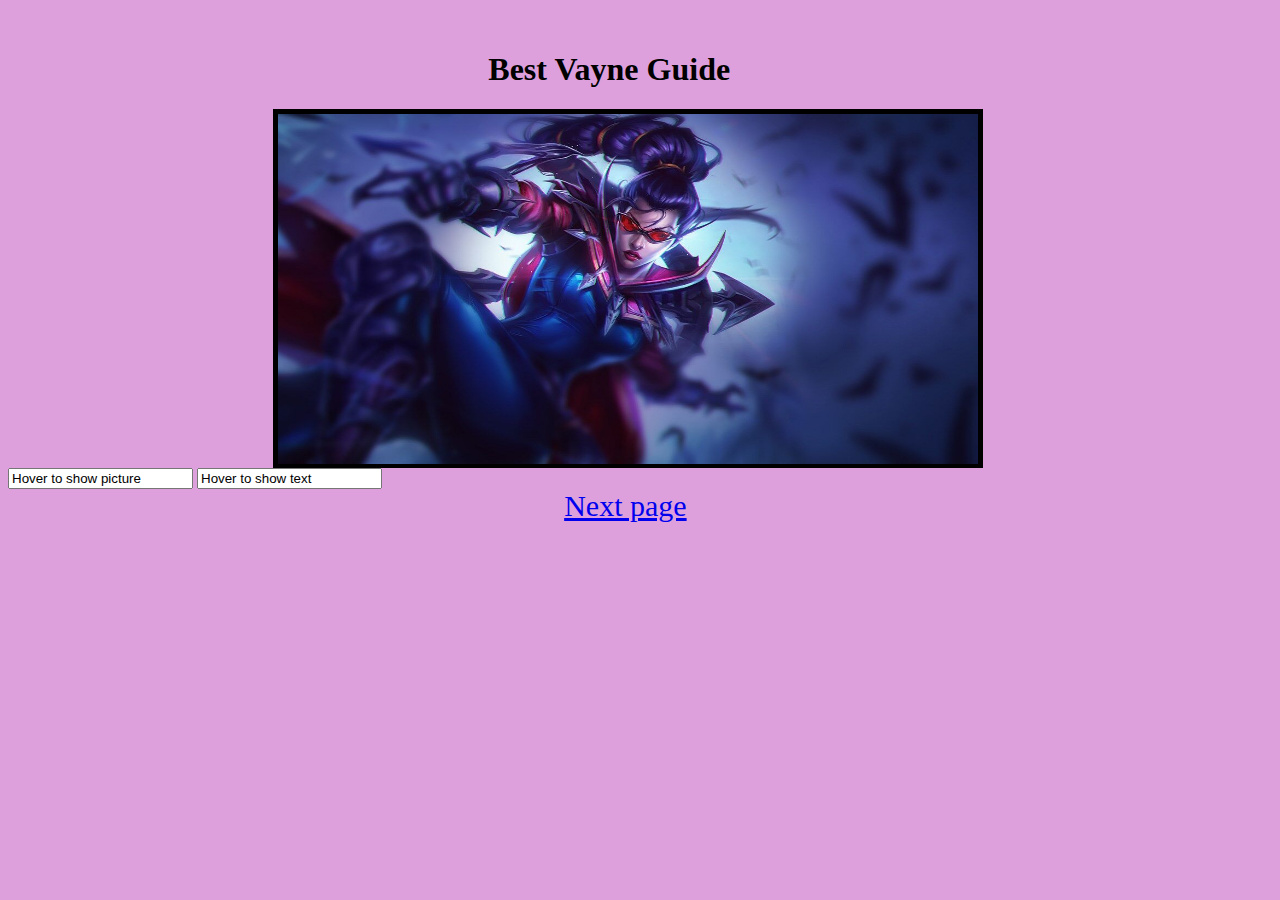
<file: Index.html>
<!DOCTYPE html>
<html lang="en">
<head>
    <meta charset="UTF-8">
    <meta http-equiv="X-UA-Compatible" content="IE=edge">
    <meta name="viewport" content="width=device-width, initial-scale=1.0">
    <title>Vayne Guide</title>
    <link rel="stylesheet" href="index.css">
    <script src="Index.js" defer></script>
</head>
<body>
   <h1 class="titel">Best Vayne Guide</h1>
  <div class="box">
   <img  id="Vaynebild" src="Vayne.jpg" alt="En bild på vayne">
   <p>This will be a guide about how to play Vayne top and the builds you should do. 
    It is not like the regular Vayne adc you will build different and play different because you dont have a support.
    Only play this if you feel like your getting held down in a 2v2 down bot and you want to play a carry in the toplane.
    <br>(Vayne is better with a support)</p>
   </div>
 <div class="Button">
   <input type="text" onmouseover="tend()" value="Hover to show picture">
   <input type="text" onmouseover="tn()" value="Hover to show text">
</div>
<div class="Sida2">
<a href="Sida2.html">Next page</a>
</div>
</body>
</html>
</file>
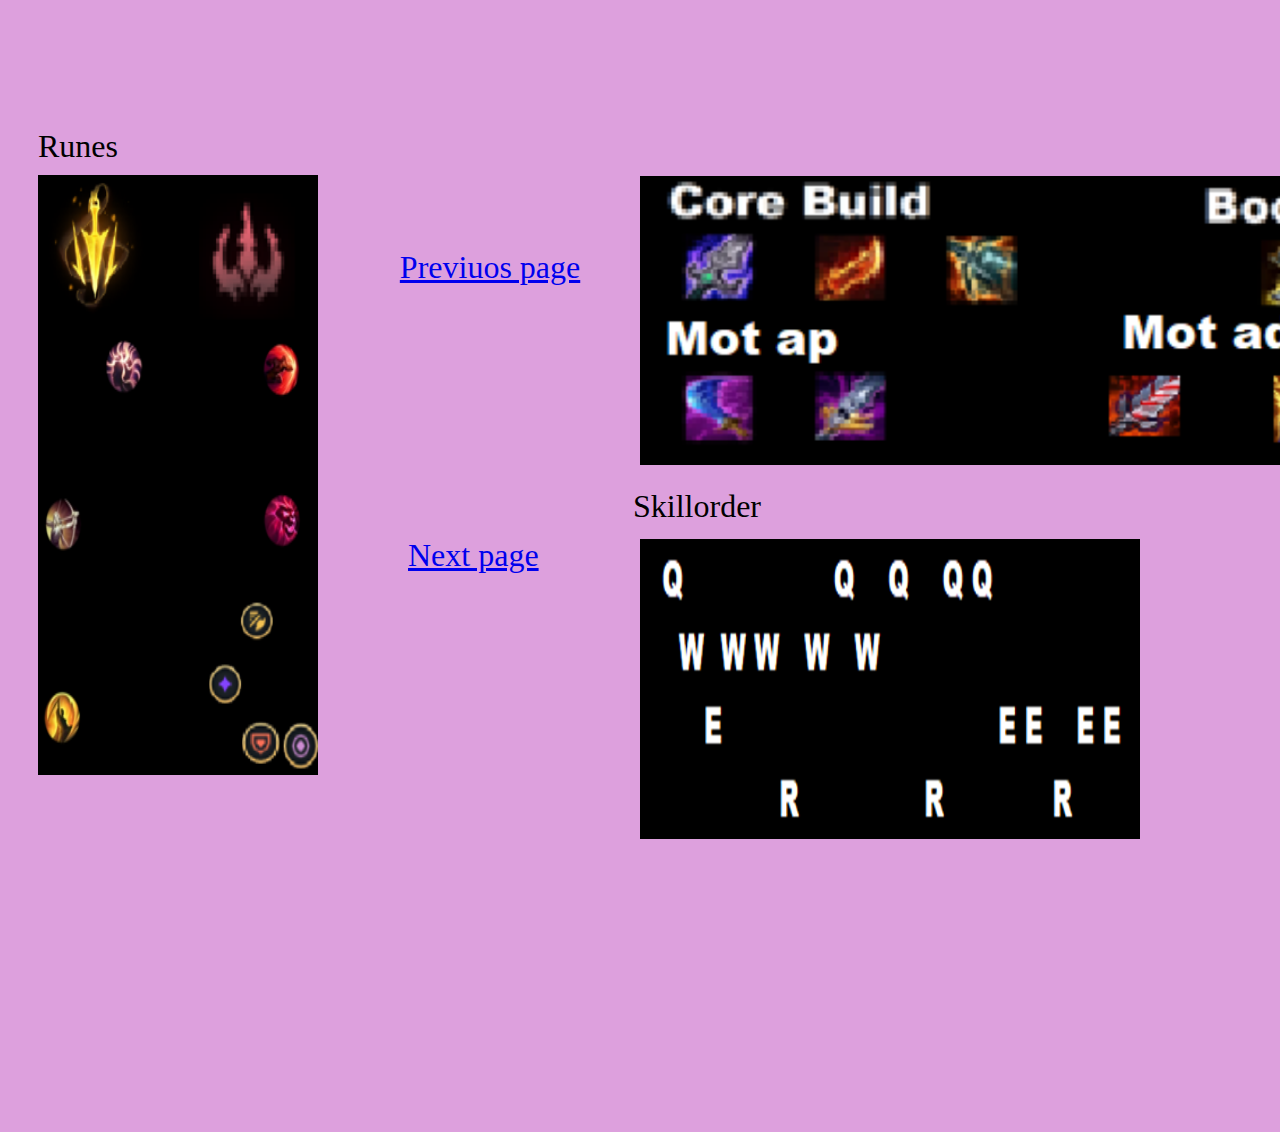
<file: Sida2.html>
<!DOCTYPE html>
<html lang="en">
<head>
    <meta charset="UTF-8">
    <meta http-equiv="X-UA-Compatible" content="IE=edge">
    <meta name="viewport" content="width=device-width, initial-scale=1.0">
    <title>Document</title>
    <link rel="stylesheet" href="Index.css">
</head>
<body>
    <a class="runetext"> Runes</a>
    <div class="runes">
<img src="runes.png" alt="Picture on runes" width="280" height="600">
    </div>
    <a class="runebild" href="Index.html">Previuos page</a>
    <div class="builds">
        <img src="items.png" alt="Picture of items">
        <img class="Skillorder" src="Skillorder.png" alt="Picture of skillorder" >
    </div>
<div class="textskill">
    <p>Skillorder</p>
</div>
<a class="nextpage2" href="sida3.html">Next page</a>
</body>
</html>
</file>
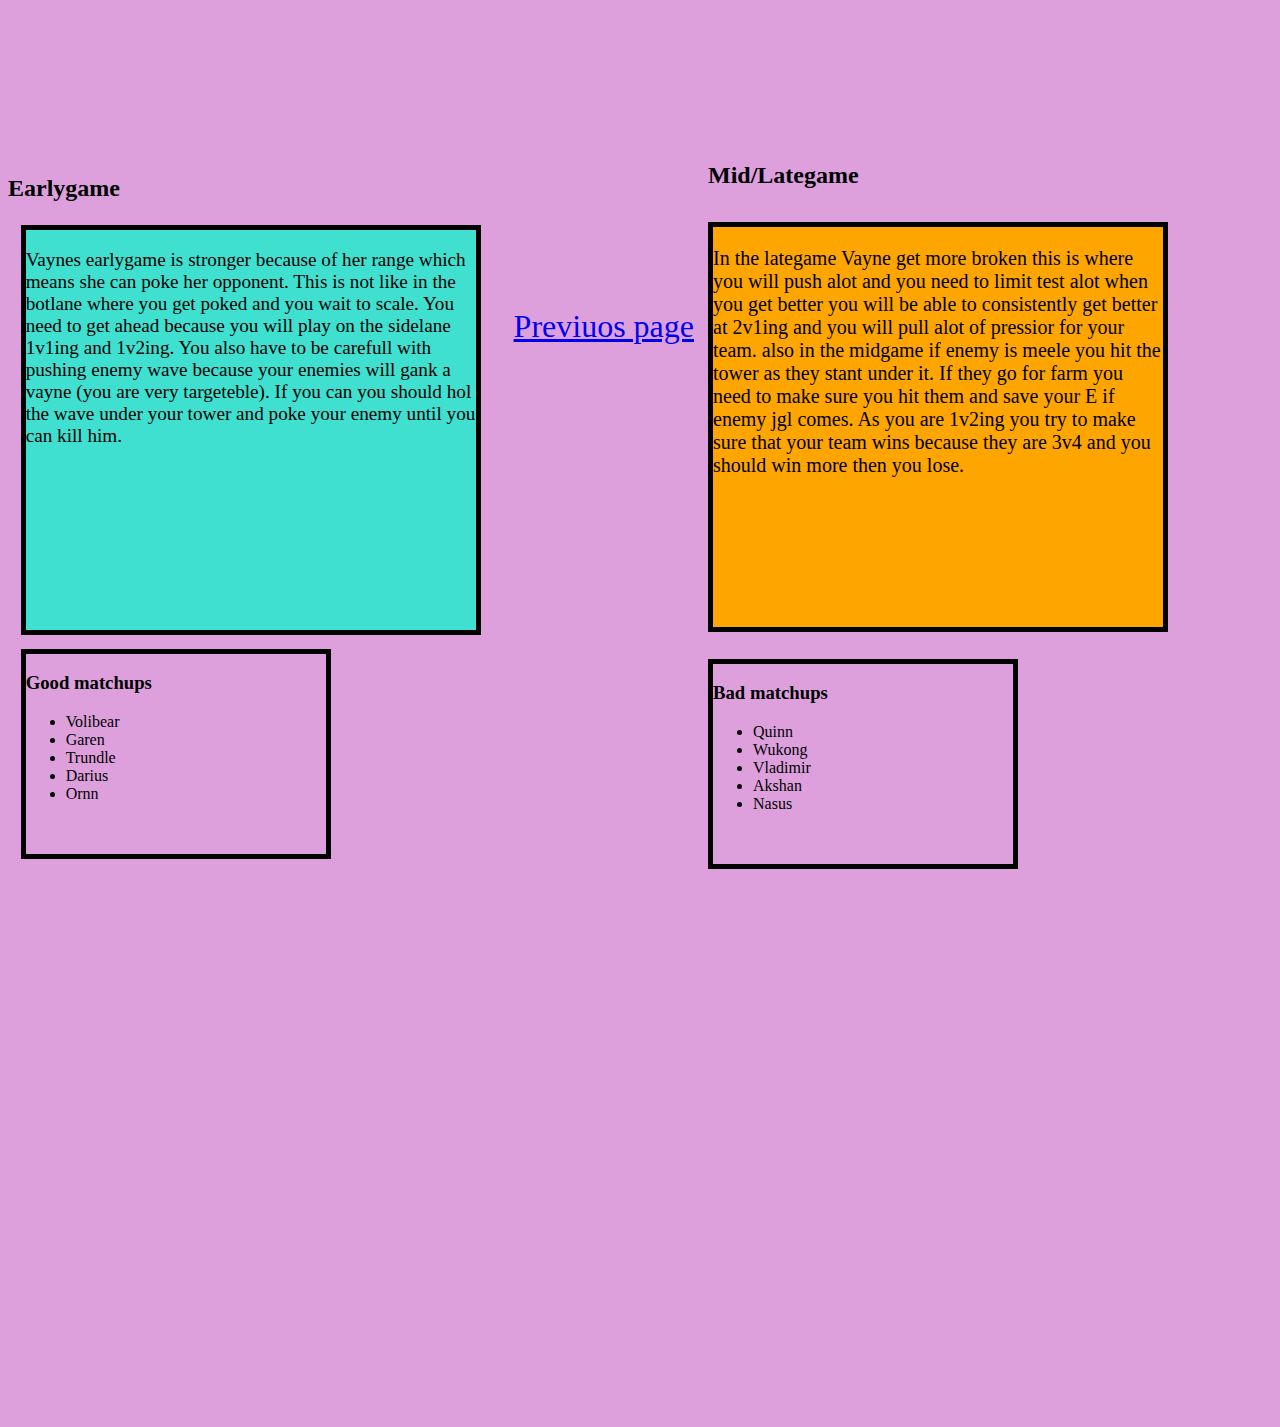
<file: sida3.html>
<!DOCTYPE html>
<html lang="en">
<head>
    <meta charset="UTF-8">
    <meta http-equiv="X-UA-Compatible" content="IE=edge">
    <meta name="viewport" content="width=device-width, initial-scale=1.0">
    <title>Document</title>
    <link rel="stylesheet" href="Index.css">
</head>
<body>
    <a class="Förasidan2" href="Sida2.html">Previuos page</a>
   
    <div class="earlygame">
        <p>Vaynes earlygame is stronger because of her range which means she can poke her opponent. This is not like in the botlane where you get poked and you wait to scale.
            You need to get ahead because you will play on the sidelane 1v1ing and 1v2ing. You also have to be carefull with pushing enemy wave because your enemies will gank a vayne (you are very targeteble).
            If you can you should hol the wave under your tower and poke your enemy until you can kill him.
        </p>
    </div>
        <div class="h2early">
            <h2>Earlygame</h2>
        </div>
    <div class="lategame">
        <p>In the lategame Vayne get more broken this is where you will push alot and you need to limit test alot when you get better you will be able to consistently get better at 2v1ing and you will pull alot of pressior for your team.
            also in the midgame if enemy is meele you hit the tower as they stant under it. If they go for farm you need to make sure you hit them and save your E if enemy jgl comes.
            As you are 1v2ing you try to make sure that your team wins because they are 3v4 and you should win more then you lose.
         </p>
    </div>
    <div class="h2late">
        <h2>Mid/Lategame</h2>
    </div>
    <div class="Bramatchups">
       <h3>Good matchups</h3>
        <ul>
            <li>Volibear</li>
            <li>Garen</li>
            <li>Trundle</li>
            <li>Darius</li>
            <li>Ornn</li>
            
        </ul>
    </div>
    <div class="Dåligamatchups">
        <h3>Bad matchups</h3>
        <ul>
            <li>Quinn</li>
            <li>Wukong</li>
            <li>Vladimir</li>
            <li>Akshan</li>
            <li>Nasus</li>
            
        </ul>
    </div>
</body>
</html>
</file>
<file: index.css>
.titel{
    margin-left: 38%;
    margin-top: 4%;
}

#Vaynebild{
    
   
    background-color: white;
    border-width: 5px;
    position: absolute;
    width: 700px;
    height: 350px;
    
}

body{
    background-color: plum;
}
.box{
   background-color: aquamarine;
    border: 5px solid black;
    height: 349px;
    width: 700px;
    margin-left: 21%;
    font-size: 2rem;
    font-family: 'Times New Roman', Times, serif;
}
button{
    
    position: relative;
    background-color: aqua;
    margin-left: 200px;
    margin-top: 50px;
}
.Intro{
    border: 2px solid black;
    width: 700px;
    margin-left: 21%;

}
.Sida2{
    margin-left: 44%;
    font-size: 30px;
    
}
.runes{
position: relative; top: 130px;
position: relative; right: -30px;
}
.runebild{
   font-size: 2em;
   position: relative; right: -31%;
   position: relative; top: -400px;
}
.runetext{
   position: relative; top: 120px;
   position: relative; right: -30px;
    font-size: xx-large;
  
}
.builds{
    position: relative; left:50%;
    position: relative; top: -510px;
    width: 500px;
    height: 300px;
  
}
.Skillorder{
    position: relative; bottom: -70px;
    width: 500px;
    height: 300px;
}
.textskill{
    font-size: 2em;
    position: relative; top: -530px;
    position: relative; right: -625px;
}
.nextpage2{
    font-size: 2em;
    position: relative; top: -550px;
    position: relative; right: -400px;
}
.earlygame{
    position: relative; right: -1%;
    position: relative; top: 180px;
    border: 5px solid black;
    width: 450px;
    height: 400px;
    background-color: turquoise;
    font-size: larger;
}
.h2early{
    position: relative; bottom: 300px;
}
.lategame{
    position: relative; right: -700px;
    position: relative; top: -300px;
    border: 5px solid black;
    width: 450px;
    height: 400px;
    background-color: orange;
    font-size: 20px;   
}
.h2late{
    position: relative; bottom: 790px;
    position: relative; right: -700px;
}
.Bramatchups{
    border: 5px solid black;
    position: relative; bottom: 350px;
    position: relative; right: -1%;
    height: 200px;
    width: 300px;
}
.Dåligamatchups{
    border: 5px solid black;
    position: relative; bottom: 550px;
    height: 200px;
    width: 300px;
    position: relative; left: 700px;  
}
.Förasidan2{
    font-size: 2em;
    position: relative; left:40%;
    position: relative; bottom: -300px;
}
</file>
<file: Index.css>
.titel{
    margin-left: 38%;
    margin-top: 4%;
}

#Vaynebild{
    
   
    background-color: white;
    border-width: 5px;
    position: absolute;
    width: 700px;
    height: 350px;
    
}

body{
    background-color: plum;
}
.box{
   background-color: aquamarine;
    border: 5px solid black;
    height: 349px;
    width: 700px;
    margin-left: 21%;
    font-size: 2rem;
    font-family: 'Times New Roman', Times, serif;
}
button{
    
    position: relative;
    background-color: aqua;
    margin-left: 200px;
    margin-top: 50px;
}
.Intro{
    border: 2px solid black;
    width: 700px;
    margin-left: 21%;

}
.Sida2{
    margin-left: 44%;
    font-size: 30px;
    
}
.runes{
position: relative; top: 130px;
position: relative; right: -30px;
}
.runebild{
   font-size: 2em;
   position: relative; right: -31%;
   position: relative; top: -400px;
}
.runetext{
   position: relative; top: 120px;
   position: relative; right: -30px;
    font-size: xx-large;
  
}
.builds{
    position: relative; left:50%;
    position: relative; top: -510px;
    width: 500px;
    height: 300px;
  
}
.Skillorder{
    position: relative; bottom: -70px;
    width: 500px;
    height: 300px;
}
.textskill{
    font-size: 2em;
    position: relative; top: -530px;
    position: relative; right: -625px;
}
.nextpage2{
    font-size: 2em;
    position: relative; top: -550px;
    position: relative; right: -400px;
}
.earlygame{
    position: relative; right: -1%;
    position: relative; top: 180px;
    border: 5px solid black;
    width: 450px;
    height: 400px;
    background-color: turquoise;
    font-size: larger;
}
.h2early{
    position: relative; bottom: 300px;
}
.lategame{
    position: relative; right: -700px;
    position: relative; top: -300px;
    border: 5px solid black;
    width: 450px;
    height: 400px;
    background-color: orange;
    font-size: 20px;   
}
.h2late{
    position: relative; bottom: 790px;
    position: relative; right: -700px;
}
.Bramatchups{
    border: 5px solid black;
    position: relative; bottom: 350px;
    position: relative; right: -1%;
    height: 200px;
    width: 300px;
}
.Dåligamatchups{
    border: 5px solid black;
    position: relative; bottom: 550px;
    height: 200px;
    width: 300px;
    position: relative; left: 700px;  
}
.Förasidan2{
    font-size: 2em;
    position: relative; left:40%;
    position: relative; bottom: -300px;
}
</file>
